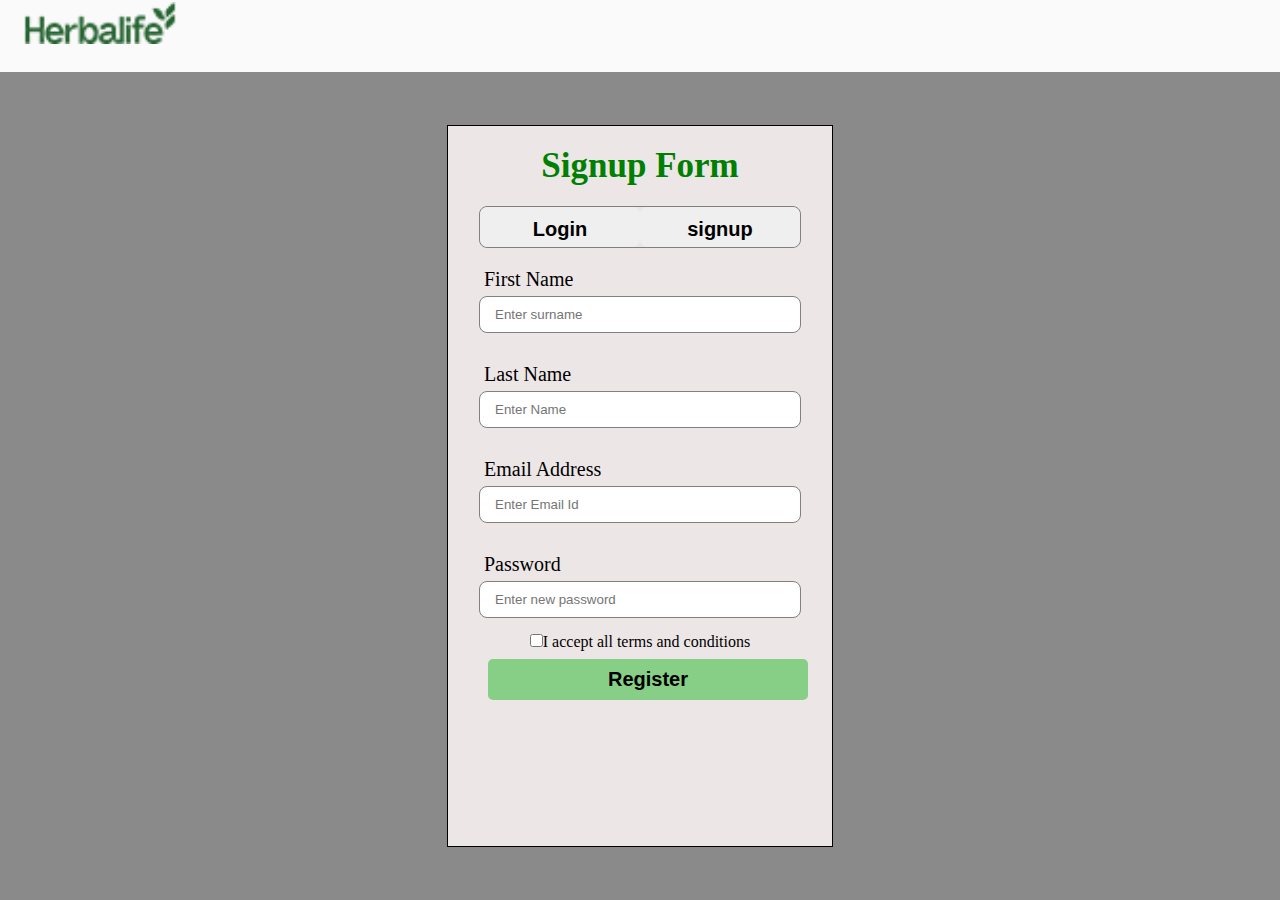
<file: index.html>
<!DOCTYPE html>
<html lang="en">
<head>
    <meta charset="UTF-8">
    <meta name="viewport" content="width=device-width, initial-scale=1.0">
    <title>Herbalife</title>
    <link rel="stylesheet" href="styles.css">
</head>
<body>
   <nav>
    <img src="image.png">
   </nav>
   <section class="s1">
       <div id="d1">
            <div id="d1_1">
                <h1>Signup Form</h1>
                <div id="btns">
                    <button>Login</button>
                    <button>signup</button>
                </div>
                <div>
                    <p>First Name</p>
                    <input type="text" placeholder="Enter surname">
                    <p>Last Name</p>
                    <input type="text"  placeholder="Enter Name">
                    <p>Email Address</p>
                    <input type="email"  placeholder="Enter Email Id">
                    <p>Password</p>
                    <input type="password" placeholder="Enter new password" style="margin-bottom: 15px;">
                </div>
            </div>
            <div id="d2">
                    <label>
                    <input type="checkbox" id="d2_1">I accept all terms and conditions</label>
            </div>
            <button id="register">Register</button>
       </div>
   </section>
</body>
</html>
</file>
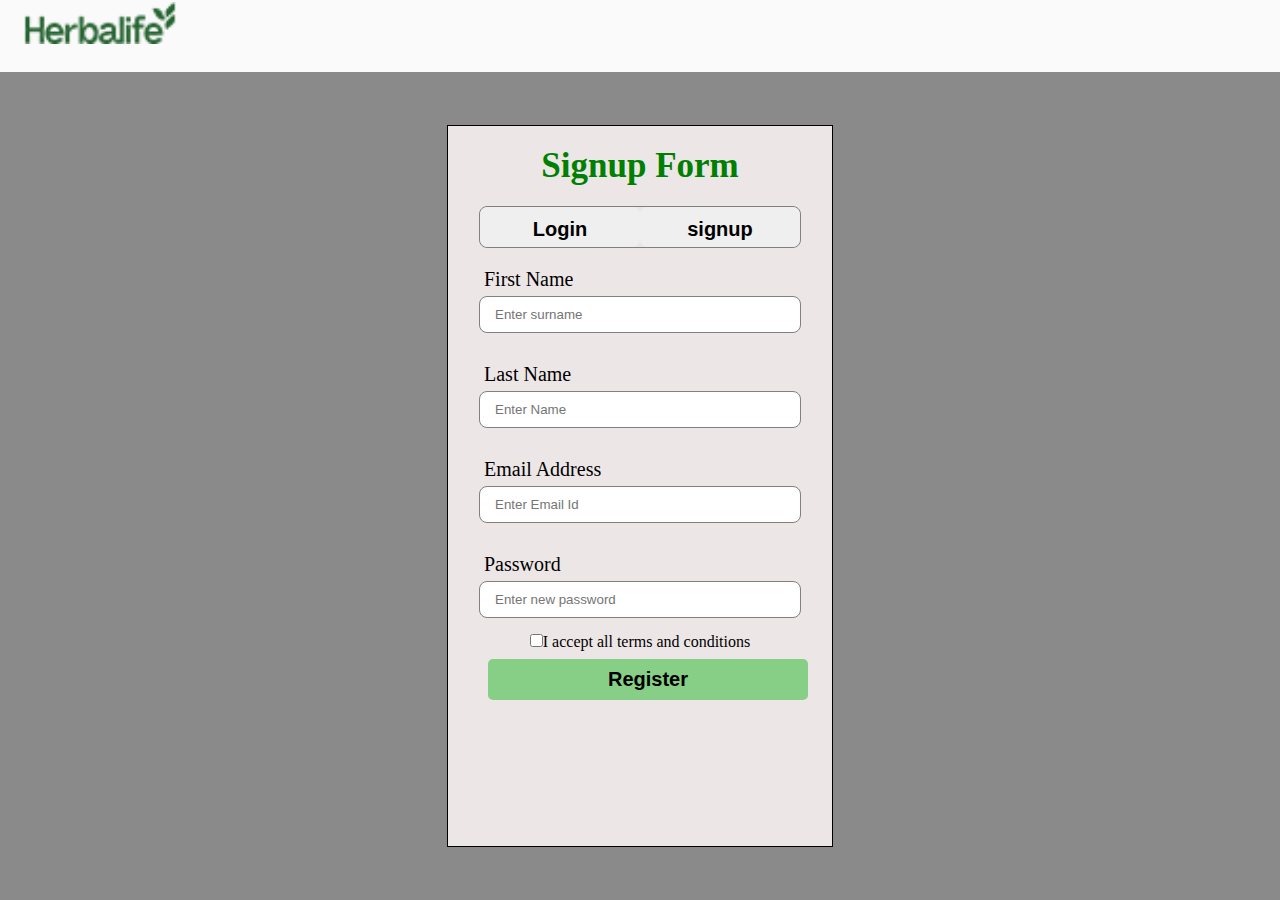
<file: login.html>
<!DOCTYPE html>
<html lang="en">
<head>
    <meta charset="UTF-8">
    <meta name="viewport" content="width=device-width, initial-scale=1.0">
    <title>Herbalife</title>
    <link rel="stylesheet" href="login.css">
</head>
<body>
   <nav>
    <img src="image.png">
   </nav>
   <section class="s1">
       <div id="d1">
            <div id="d1_1">
                <h1>Signup Form</h1>
                <div id="btns">
                    <button>Login</button>
                    <button>signup</button>
                </div>
                <div>
                    <p>First Name</p>
                    <input type="text" placeholder="Enter surname">
                    <p>Last Name</p>
                    <input type="text"  placeholder="Enter Name">
                    <p>Email Address</p>
                    <input type="email"  placeholder="Enter Email Id">
                    <p>Password</p>
                    <input type="password" placeholder="Enter new password" style="margin-bottom: 15px;">
                </div>
            </div>
            <div id="d2">
                    <label>
                    <input type="checkbox" id="d2_1">I accept all terms and conditions</label>
            </div>
            <button id="register">Register</button>
       </div>
   </section>
</body>
</html>
</file>
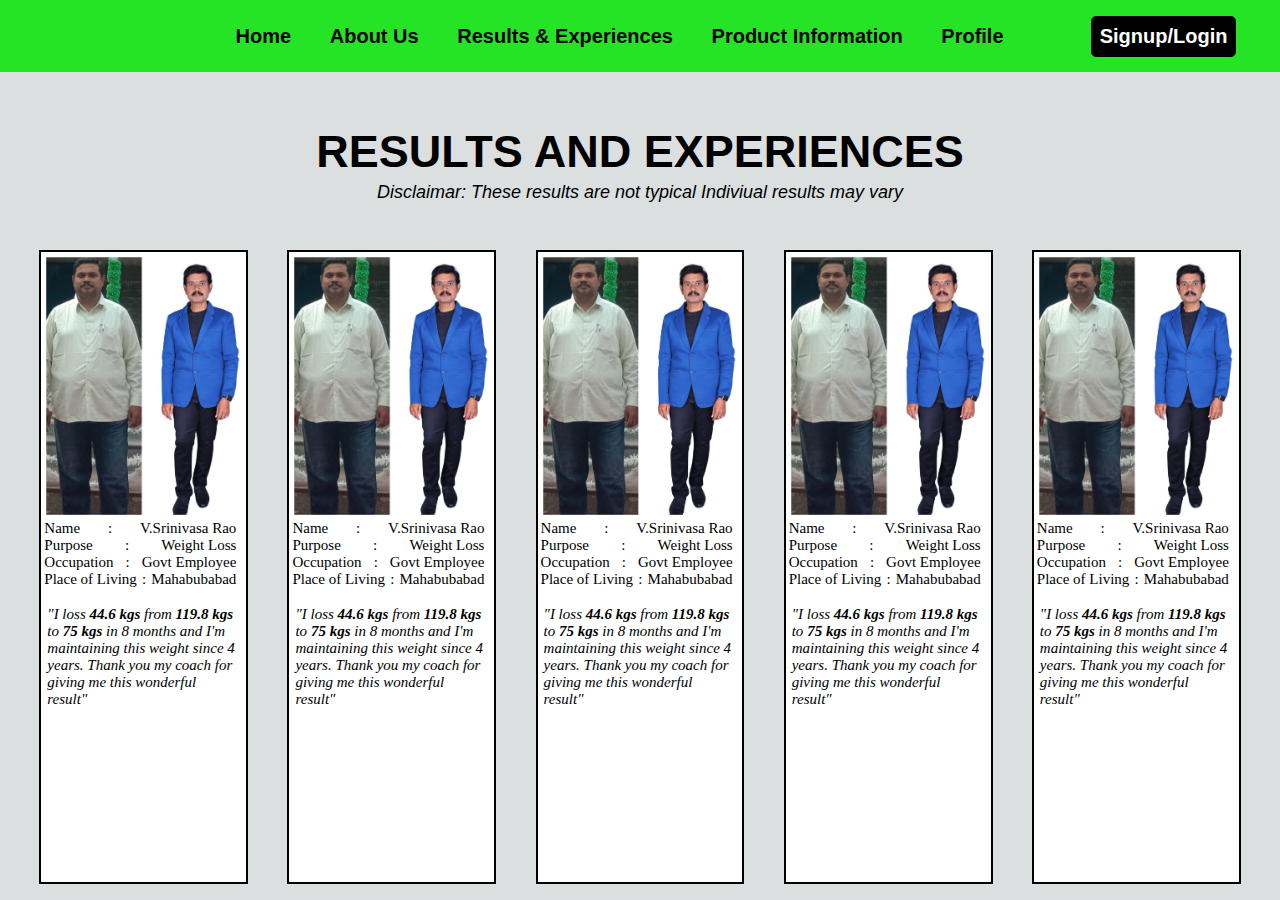
<file: results.html>
<!DOCTYPE html>
<html lang="en">
<head>
    <meta charset="UTF-8">
    <meta name="viewport" content="width=device-width, initial-scale=1.0">
    <title>Results & Experiences</title>
    <link rel="stylesheet" href="results.css">
</head>
<body>
    <nav>
        <div id="d1">
            <a href="home.html">Home</a>
            <a href="#">About Us</a>
            <a href="results.html">Results & Experiences</a>
            <a href="#">Product Information</a>
            <a href="#">Profile</a>
        </div>
        <div id="d2">
            <a href="index.html"><button>Signup/Login</button></a>       
        </div>
    </nav>
    <div id="heading">
        <h1 style="font-size:45px; font-family:sans-serif; line-height: 60px;">RESULTS AND EXPERIENCES</h1>
        <p style="font-size:18px; font-family:sans-serif; font-style: italic;">Disclaimar: These results are not typical Indiviual results may vary</p>
    </div>
    <section id="s1">
        <div class="d1">
            <image src="p1.jpg">
            <div>
                <section>
                    <p>Name</p> <p>:</p> <p>V.Srinivasa Rao</p>
                </section>
                <section>
                    <p>Purpose</p> <p>:</p> <p>Weight Loss</p>
                </section>
                <section>
                    <p>Occupation</p> <p>:</p> <p>Govt Employee</p>
                </section>
                <section>
                    <p>Place of Living</p> <p>:</p> <p>Mahabubabad</p>
                </section>
                <br>
                <div id="res">
                    <p><i>
                        "I loss <b>44.6 kgs</b> from <b>119.8 kgs</b> to <b>75 kgs</b> in 8 months and I'm maintaining this weight since 4 years. Thank you my coach for giving me this wonderful result"
                    </i></p>
                </div>     
            </div>
        </div>
        <div class="d1">
            <image src="p1.jpg">
                <div>
                    <section>
                        <p>Name</p> <p>:</p> <p>V.Srinivasa Rao</p>
                    </section>
                    <section>
                        <p>Purpose</p> <p>:</p> <p>Weight Loss</p>
                    </section>
                    <section>
                        <p>Occupation</p> <p>:</p> <p>Govt Employee</p>
                    </section>
                    <section>
                        <p>Place of Living</p> <p>:</p> <p>Mahabubabad</p>
                    </section>
                    <br>
                    <div id="res">
                        <p><i>
                            "I loss <b>44.6 kgs</b> from <b>119.8 kgs</b> to <b>75 kgs</b> in 8 months and I'm maintaining this weight since 4 years. Thank you my coach for giving me this wonderful result"
                        </i></p>
                    </div>   
                </div>
        </div>
        <div class="d1">
            <image src="p1.jpg">
                <div>
                    <section>
                        <p>Name</p> <p>:</p> <p>V.Srinivasa Rao</p>
                    </section>
                    <section>
                        <p>Purpose</p> <p>:</p> <p>Weight Loss</p>
                    </section>
                    <section>
                        <p>Occupation</p> <p>:</p> <p>Govt Employee</p>
                    </section>
                    <section>
                        <p>Place of Living</p> <p>:</p> <p>Mahabubabad</p>
                    </section>
                    <br>
                    <div id="res">
                        <p><i>
                            "I loss <b>44.6 kgs</b> from <b>119.8 kgs</b> to <b>75 kgs</b> in 8 months and I'm maintaining this weight since 4 years. Thank you my coach for giving me this wonderful result"
                        </i></p>
                    </div>  
                </div>
        </div>
        <div class="d1">
            <image src="p1.jpg">
                <div>
                    <section>
                        <p>Name</p> <p>:</p> <p>V.Srinivasa Rao</p>
                    </section>
                    <section>
                        <p>Purpose</p> <p>:</p> <p>Weight Loss</p>
                    </section>
                    <section>
                        <p>Occupation</p> <p>:</p> <p>Govt Employee</p>
                    </section>
                    <section>
                        <p>Place of Living</p> <p>:</p> <p>Mahabubabad</p>
                    </section>
                    <br>
                    <div id="res">
                        <p><i>
                            "I loss <b>44.6 kgs</b> from <b>119.8 kgs</b> to <b>75 kgs</b> in 8 months and I'm maintaining this weight since 4 years. Thank you my coach for giving me this wonderful result"
                        </i></p>
                    </div>   
                </div>
        </div>
        <div class="d1">
            <image src="p1.jpg">
                <div>
                    <section>
                        <p>Name</p> <p>:</p> <p>V.Srinivasa Rao</p>
                    </section>
                    <section>
                        <p>Purpose</p> <p>:</p> <p>Weight Loss</p>
                    </section>
                    <section>
                        <p>Occupation</p> <p>:</p> <p>Govt Employee</p>
                    </section>
                    <section>
                        <p>Place of Living</p> <p>:</p> <p>Mahabubabad</p>
                    </section>
                    <br>
                    <div id="res">
                        <p><i>
                            "I loss <b>44.6 kgs</b> from <b>119.8 kgs</b> to <b>75 kgs</b> in 8 months and I'm maintaining this weight since 4 years. Thank you my coach for giving me this wonderful result"
                        </i></p>
                    </div>    
                </div>
        </div>
    </section>
</body>
</html>
</file>
<file: styles.css>
*{
    padding: 0;
    margin:0;
}
body{
    background-color: rgb(137, 138, 137);
}
nav{
    width: 100vw;
    height: 8vh;
    background-color: rgb(250, 250, 250);
}
nav img{
    width: 200px;
    margin-top: 2px;
}
.s1{
    display: flex;
    justify-content: center;
    align-items: center;
    height: 92vh;
}
#d1{
    border: 1px solid black;
    background-color: rgb(237, 230, 230);
    width: 30vw;
    height: 80vh;
}
#d1_1{
    display: flex;
    flex-direction: column;
    align-items: center;
}
h1{
    margin-top: 20px;
    margin-bottom: 20px;
    font-size: 35px;
    color: green;
}
#btns{
    width: 25vw;
    border: 1px solid gray;
    border-radius: 8px;
    height: 40px;
    display: flex;
    justify-content:space-evenly;
    margin-bottom: 20px;
}
#btns button{
    padding: 10px;
    width: 24vw;
    font-size: 20px;
    border-radius: 8px;
    border: 1px solid transparent;
    font-weight: bold;
}
#btns button:hover{
    background:linear-gradient(rgb(137, 195, 137),rgb(62, 152, 62),rgb(34, 194, 34));
}
#d1_1 input{
    width: 25vw;
    height: 35px;
    margin-bottom: 30px;
    border-radius: 8px;
    border: 1px solid grey;
    text-indent: 10px;
}
::placeholder{
    text-align: left;
    padding-left: 5px;
}
p{
    font-size: 20px;
    margin-left: 5px;
    margin-bottom: 5px;
}
#d2{
    display: flex;
    justify-content: center;
}
#register{
    width: 25vw;
    padding:8px;
    background-color: rgb(135, 206, 135);
    margin-left:40px;
    border-radius: 5px;
    margin-top:8px;
    font-size: 20px;
    border: 1px solid transparent;
    font-weight: bold;
}
#register:hover{
    background-color: green;
    color:white;
}
</file>
<file: login.css>
*{
    padding: 0;
    margin:0;
}
body{
    background-color: rgb(137, 138, 137);
}
nav{
    width: 100vw;
    height: 8vh;
    background-color: rgb(250, 250, 250);
}
nav img{
    width: 200px;
    margin-top: 2px;
}
.s1{
    display: flex;
    justify-content: center;
    align-items: center;
    height: 92vh;
}
#d1{
    border: 1px solid black;
    background-color: rgb(237, 230, 230);
    width: 30vw;
    height: 80vh;
}
#d1_1{
    display: flex;
    flex-direction: column;
    align-items: center;
}
h1{
    margin-top: 20px;
    margin-bottom: 20px;
    font-size: 35px;
    color: green;
}
#btns{
    width: 25vw;
    border: 1px solid gray;
    border-radius: 8px;
    height: 40px;
    display: flex;
    justify-content:space-evenly;
    margin-bottom: 20px;
}
#btns button{
    padding: 10px;
    width: 24vw;
    font-size: 20px;
    border-radius: 8px;
    border: 1px solid transparent;
    font-weight: bold;
}
#btns button:hover{
    background:linear-gradient(rgb(137, 195, 137),rgb(62, 152, 62),rgb(34, 194, 34));
}
#d1_1 input{
    width: 25vw;
    height: 35px;
    margin-bottom: 30px;
    border-radius: 8px;
    border: 1px solid grey;
    text-indent: 10px;
}
::placeholder{
    text-align: left;
    padding-left: 5px;
}
p{
    font-size: 20px;
    margin-left: 5px;
    margin-bottom: 5px;
}
#d2{
    display: flex;
    justify-content: center;
}
#register{
    width: 25vw;
    padding:8px;
    background-color: rgb(135, 206, 135);
    margin-left:40px;
    border-radius: 5px;
    margin-top:8px;
    font-size: 20px;
    border: 1px solid transparent;
    font-weight: bold;
}
#register:hover{
    background-color: green;
    color:white;
}
</file>
<file: results.css>
*{
    padding:0;
    margin:0;
}
body{
    background-color: rgb(220, 223, 224);
}
nav{
    background-color: rgb(37, 228, 37);
    width: 100vw;
    height: 8vh;
    display: flex;
    align-items: center;
    justify-content: space-around;
}
nav a{
    font-size: 20px;
    font-weight: bold;
    text-decoration: none;
    color: black;
    font-family: 'arial';
}
nav #d1{
    width: 60vw;
    display: flex;
    justify-content: space-between;
    margin-left: 15vw;
}
nav button{
    padding: 8px;
    font-size: 20px;
    font-weight: bold;
    background-color: black;
    border: 1px solid black;
    border-radius: 5px;
    color:white;
}
#heading{
    width: 100vw;
    height: 20vh;
    display: flex;
    justify-content: center;
    flex-direction: column;
    align-items: center;
}
#s1{
    display: flex;
    width: 100vw;
    height: 70vh;
    justify-content: space-evenly;
    align-items: center;

}
.d1{
    display: flex;
    flex-direction: column;
    width: 16vw;
    height: 70vh;
    border: 2px solid black;
    background-color: white;
}
.d1 div{
    display: flex;
    flex-direction: column;
    width: 15vw;
    padding-left: 3px;
}
.d1 section{
    display: flex;
    justify-content: space-between;
}
.d1 #res{
    width: 15vw;

}
.d1 p{
    font-size: 15px;
}
</file>
